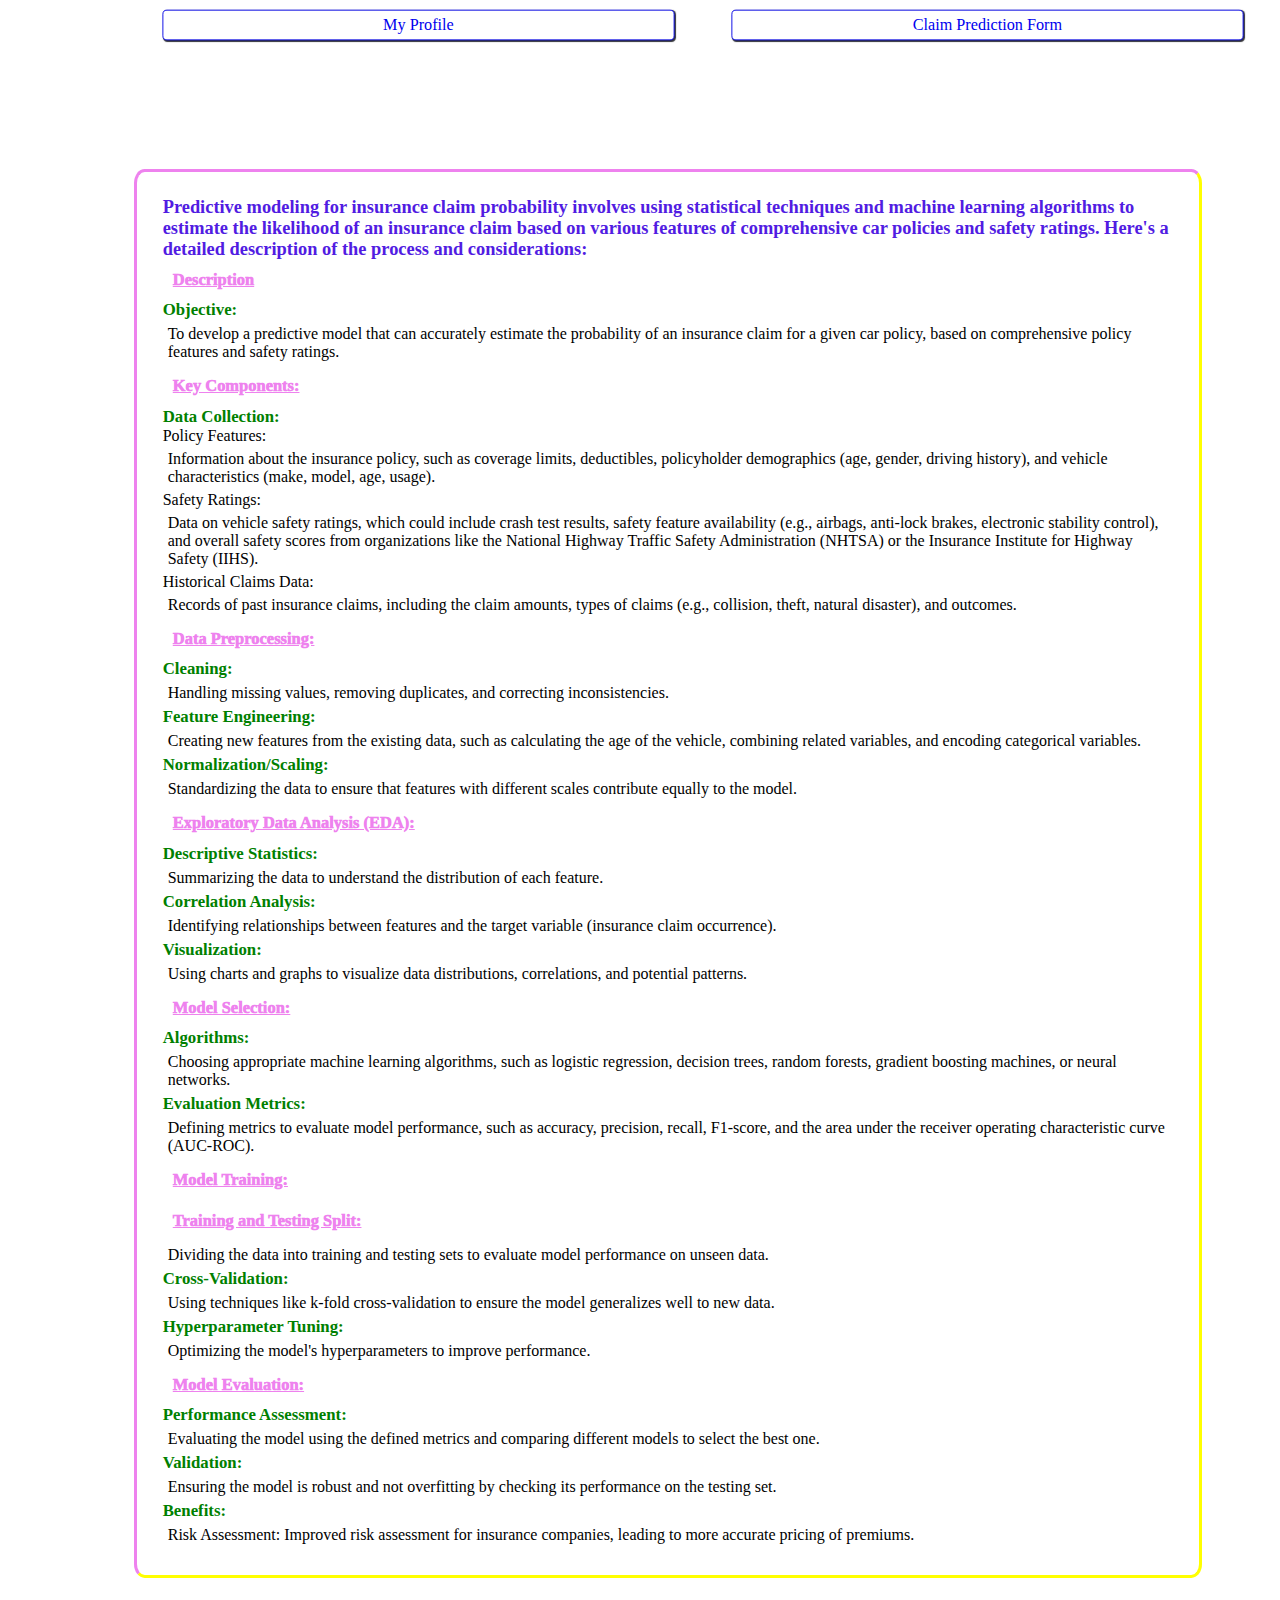
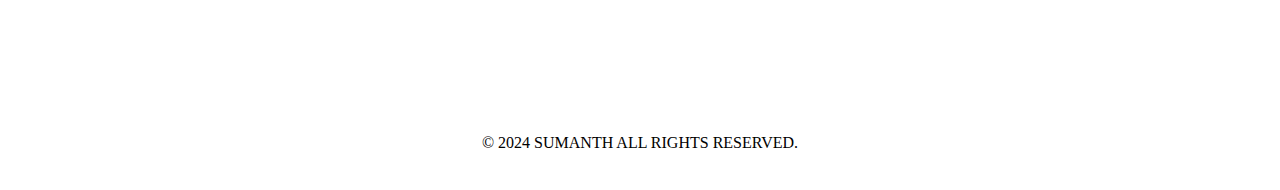
<file: claim_prediction_description.html>
<!DOCTYPE html>
<html lang="en">
<head>
    <meta charset="UTF-8">
    <meta name="viewport" content="width=device-width, initial-scale=1.0">
    <title>Discription</title>
    <link rel="stylesheet" type="text/css" href="claim_prediction_description.css">
</head>
<body>
    <div >
        <img src="pic.png">
   </div>
    <div>
        <div id="head">
            <a href="index.html" class="items">My Profile</a>
            <a href="claim_prediction.html" class="items">Claim Prediction Form</a>
        </div>
        
    <div id="body">
            <div class="heading">
            Predictive modeling for insurance claim probability involves using statistical techniques and machine learning algorithms to estimate the likelihood of an insurance claim based on various features of comprehensive car policies and safety ratings. Here's a detailed description of the process and considerations:
            </div>

<div class="title">Description</div>
<div class="subtitle">Objective:</div>
<div class="p">
    To develop a predictive model that can accurately estimate the probability of an insurance claim for a given car policy, based on comprehensive policy features and safety ratings.

</div>

<div class="title">Key Components:</div>
<div class="subtitle">Data Collection:</div>

Policy Features: 

<div class="p">
    Information about the insurance policy, such as coverage limits, deductibles, policyholder demographics (age, gender, driving history), and vehicle characteristics (make, model, age, usage).

</div>

Safety Ratings:

<div class="p">
    Data on vehicle safety ratings, which could include crash test results, safety feature availability (e.g., airbags, anti-lock brakes, electronic stability control), and overall safety scores from organizations like the National Highway Traffic Safety Administration (NHTSA) or the Insurance Institute for Highway Safety (IIHS).

</div>


Historical Claims Data:
<div class="p">
    Records of past insurance claims, including the claim amounts, types of claims (e.g., collision, theft, natural disaster), and outcomes.

</div>


<div class="title">Data Preprocessing:</div>

<div class="subtitle">Cleaning:</div>
<div class="p">
    Handling missing values, removing duplicates, and correcting inconsistencies.

</div>


<div class="subtitle">Feature Engineering:</div>
<div class="p">
    Creating new features from the existing data, such as calculating the age of the vehicle, combining related variables, and encoding categorical variables.

</div>


 <div class="subtitle"> Normalization/Scaling: </div>
 <div class="p">
    Standardizing the data to ensure that features with different scales contribute equally to the model.

</div>



<div class="title">Exploratory Data Analysis (EDA):</div>

<div class="subtitle">Descriptive Statistics: </div>

<div class="p">
    Summarizing the data to understand the distribution of each feature.

</div>


<div class="subtitle">Correlation Analysis: </div>

<div class="p">
    Identifying relationships between features and the target variable (insurance claim occurrence).

</div>


<div class="subtitle">Visualization:</div>

<div class="p">
    Using charts and graphs to visualize data distributions, correlations, and potential patterns.

</div>



<div class="title">Model Selection:</div>

<div class="subtitle">Algorithms: </div>
<div class="p">
    Choosing appropriate machine learning algorithms, such as logistic regression, decision trees, random forests, gradient boosting machines, or neural networks.

</div>



<div class="subtitle">Evaluation Metrics: </div>
<div class="p">
    Defining metrics to evaluate model performance, such as accuracy, precision, recall, F1-score, and the area under the receiver operating characteristic curve (AUC-ROC).

</div>

<div class="title">Model Training: </div>

<div class="title">Training and Testing Split: </div>

<div class="p">
    Dividing the data into training and testing sets to evaluate model performance on unseen data.

</div>


<div class="subtitle">Cross-Validation:  </div>
<div class="p">
    Using techniques like k-fold cross-validation to ensure the model generalizes well to new data.

</div>


<div class="subtitle">Hyperparameter Tuning:  </div>
<div class="p">
    Optimizing the model's hyperparameters to improve performance.

</div>

<div class="title">Model Evaluation:</div>

<div class="subtitle">Performance Assessment:  </div>

<div class="p">
    Evaluating the model using the defined metrics and comparing different models to select the best one.

</div>


<div class="subtitle">Validation: </div>
<div class="p">
    Ensuring the model is robust and not overfitting by checking its performance on the testing set.

</div>


<div class="subtitle">Benefits: </div>
<div class="p">
    Risk Assessment: Improved risk assessment for insurance companies, leading to more accurate pricing of premiums.

</div>

        </div>
    </div>


    <div class="footer">
        &copy; 2024 SUMANTH ALL RIGHTS RESERVED.
    </div>
    
</body>
</html>
</file>
<file: claim_prediction_description.css>
*{

    background-color: white;
    font-family: Times, serif;
}

#head{
    margin-left: 10%;
    display: flex;
    justify-content: center;
}


img{
    margin-left: 5%;
    width: 5%;
    height: 7%;
    border-radius: 60%;
    border: 1px solid black;
    display: none;
}




.items{
    flex:1;
    align-items: center;
    box-shadow: 10px auto;
    text-align: center;
    text-decoration: none;
    font-size: large;
    padding: 50px;
    cursor: pointer;
    border: solid 1px ; 

}


#head a{
  padding: 0.5%;
  box-shadow: 1px 1px 1px #34353b;
  border-radius: 5px;
  transform: scale(0.9);
  transition: 0.3s linear;
 
}

#head a:hover{
  background-color:  #9df9ef  ;
  color: black;
  box-shadow: -0.3ch 0.3ch  -0.3ch 0.3ch  0.5ch whitesmoke;
  transform: scale(1);

}



#body{
    margin: 10%;
    width: 80%;
    border: solid 3px yellow;
    border-left: 3px solid violet;
    border-top: 3px solid violet;



    border-radius: 1%;
    box-shadow: #36469d ;
    padding: 2%;
}



.heading{
    color: rgb(81, 28, 226);
    font-size: 115%;
    font-weight: 300;
    text-decoration:darkblue;
    font-weight: bolder;
}

.title{
    font-size: 103%;
    font-weight: 100;
    text-decoration: underline;
    padding: 1%;
    color: violet;
    font-weight: 1000;


}


.subtitle{
  font-size: 105%;
  color:green;
  font-weight: 900;
}



.p{
    font-size: 100%;
    padding: 0.5%;

}


.footer{
    text-align: center;
    padding: 30PX;
  
  }
  .back{
    text-decoration: none; 
    position: fixed;
    padding:5px;
     bottom: 2%; 
     right: 3%;
     border-radius: 60%; 
    border: 1px solid aqua;
    
  }
  .back span{
    color:aqua;
  }
  .back:hover span, .back:hover{
    background-color: aqua;
    color:black;
  }
</file>
